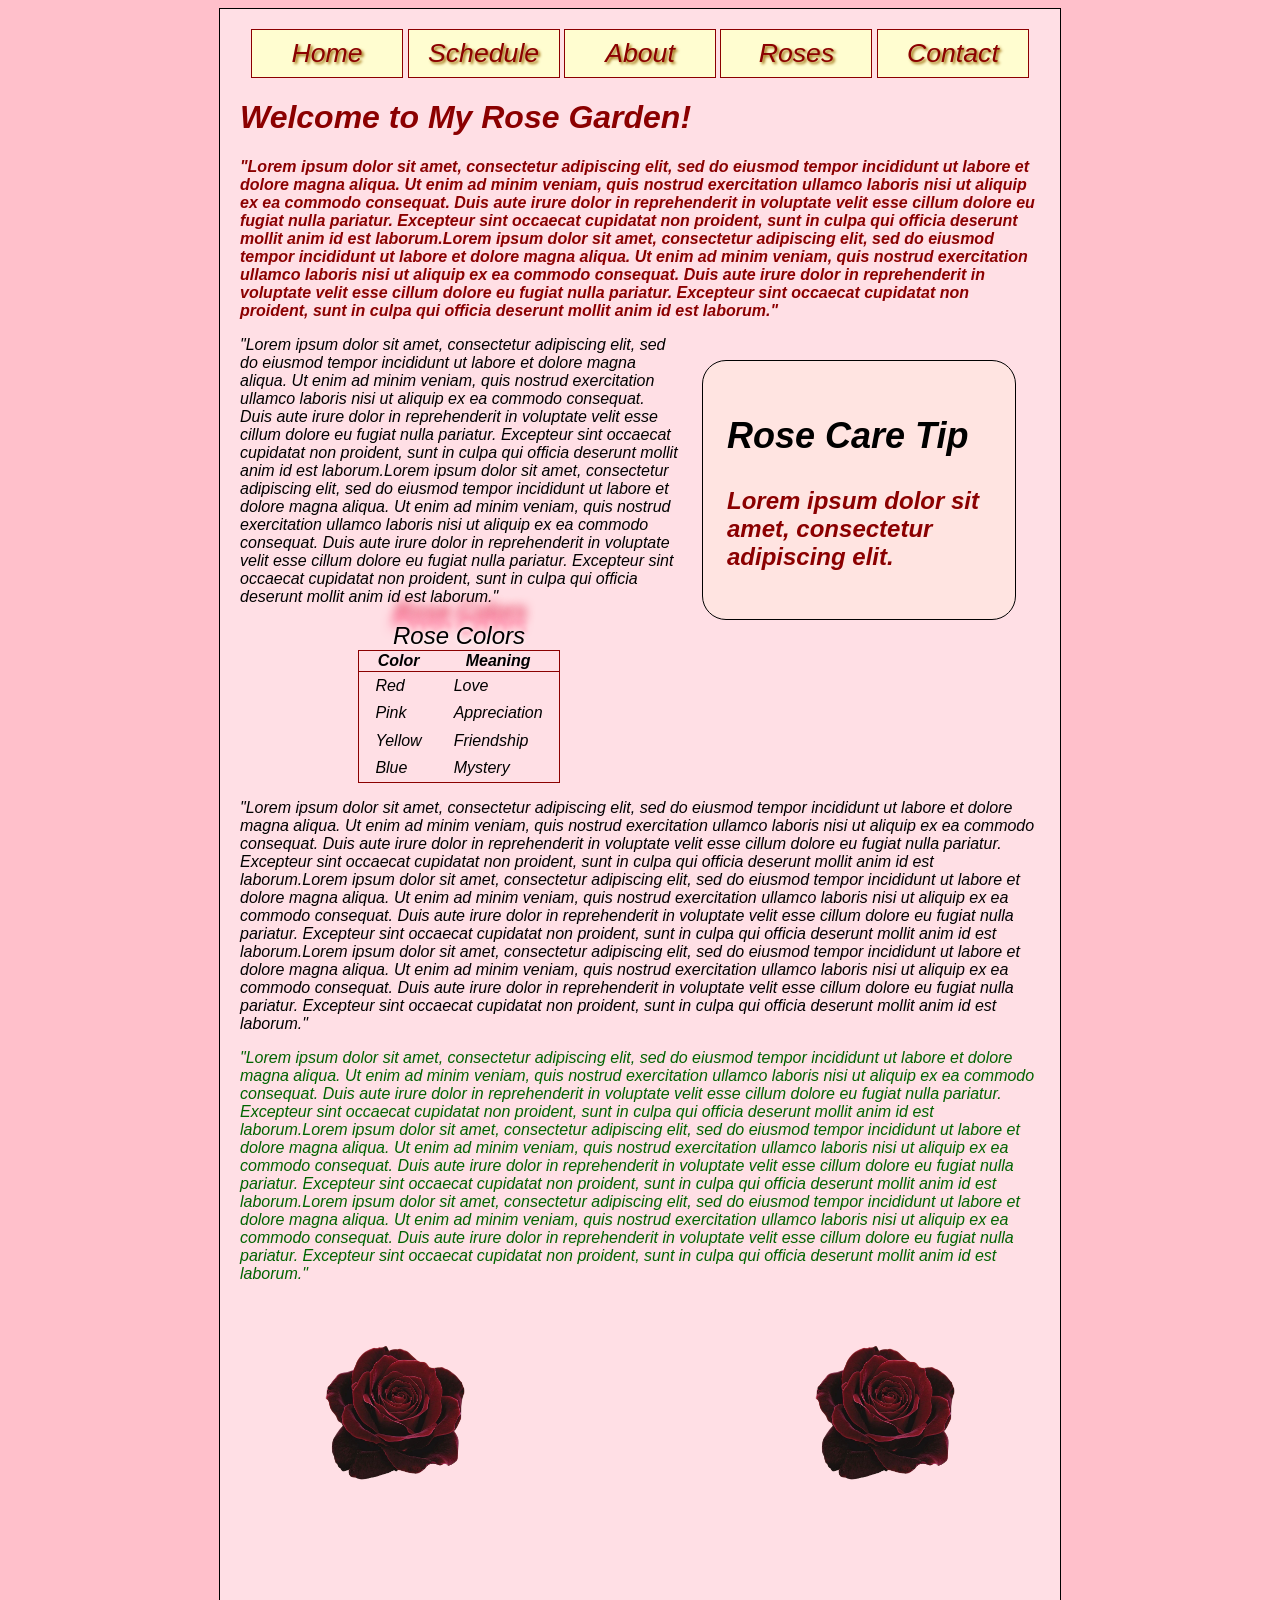
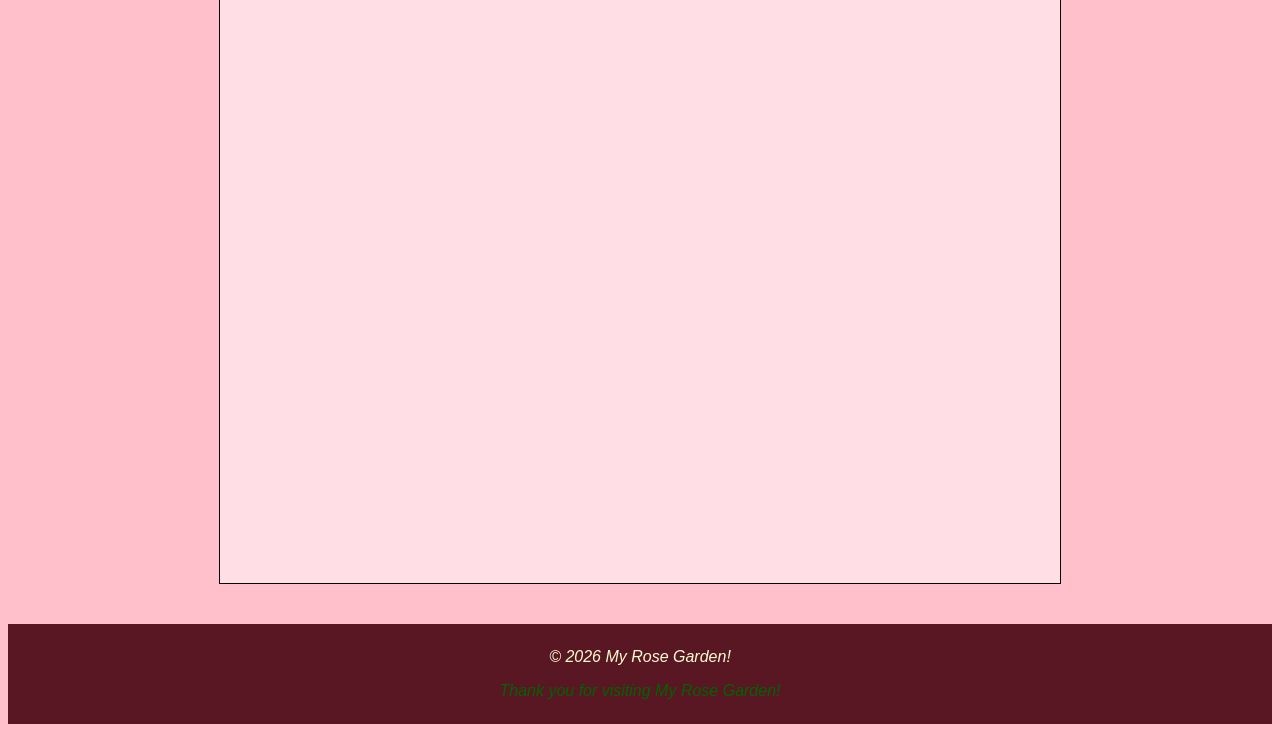
<file: index.html>
<!DOCTYPE html>
<html lang="en">
    <head>
        <!--joslenne-->
        <meta charset="UTF-8">
        <meta name="viewport content="width=device-width, initial-scale=1.0">
        <title>My Rose Page!</title>
        <!--external css file-->
        <link rel="stylesheet" href="basicstyles.css">
        <!-- this is a comment  -->
        <!-- linked basicstyles code to this code i think ask later -->
    <!--CSS style design begins here updated 1st paragraph-->
     <style>
        #body {
            background-color: pink;
            }
        #h1 {
            color: darkred;
            }
        #container p:first-of-type{
            color: darkred;
            font-weight: bold;
        } 

        p:last-of-type{
            color:darkgreen;
            fontstyle: italic;
        }

        nav li {
            text-shadow: 2px 2px 3px #960;
        }

        nav ul {
            text-shadow:2px 2px 3px black;
        }

        #container {
            background-color:rgb(255, 255, 255, .5);
        }

        #container p:nth-child(5){
            column-count: 2;
            background-color:aqua;
        }

        aside{
            border-radius: 1em;
        }

        table tbody tr:nth-child(odd){
            background-color: #C5D1BBB;
        }

        table caption{
            text-shadow: 0px 0px 4px white,
            0px -5px 4px rgb(255, 204, 213),
            2px -10px 4px rgb(255, 143, 171),
            -2px -15px 11px rgb(255, 77, 126),
            2px -25px 10px rgb(220, 20, 60);
        }

     </style>
    </head>
    <!--everything in body will appear on the website updated website reference-->
    <body>
        <div id="container">
            <header>
                <nav>
                 <ul>
                  <li><a href="myrosepage.html">Home</a></li>
                  <li><a href="#">Schedule</a></li>
                  <li><a href="#">About</a></li>
                  <li><a href="#">Roses</a></li>
                  <li><a href="#">Contact</a></li>
                </ul>
                </nav>
            </header>
            <h1>Welcome to My Rose Garden!</h1>
            <!--edited webpage header-->
            <!--paragraph 1-->
            <p>"Lorem ipsum dolor sit amet, consectetur adipiscing elit, sed do eiusmod tempor incididunt ut labore et dolore magna aliqua. Ut enim ad minim veniam, quis nostrud exercitation ullamco laboris nisi ut aliquip ex ea commodo consequat. Duis aute irure dolor in reprehenderit in voluptate velit esse cillum dolore eu fugiat nulla pariatur. Excepteur sint occaecat cupidatat non proident, sunt in culpa qui officia deserunt mollit anim id est laborum.Lorem ipsum dolor sit amet, consectetur adipiscing elit, sed do eiusmod tempor incididunt ut labore et dolore magna aliqua. Ut enim ad minim veniam, quis nostrud exercitation ullamco laboris nisi ut aliquip ex ea commodo consequat. Duis aute irure dolor in reprehenderit in voluptate velit esse cillum dolore eu fugiat nulla pariatur. Excepteur sint occaecat cupidatat non proident, sunt in culpa qui officia deserunt mollit anim id est laborum."</p>
                <div id="rose-container"> 
                    <img src="images/rose-transparent.png"
                        alt="Velvety red rose">
                </div>
            
            <aside>
                <h2>Rose Care Tip</h2>
                <p>Lorem ipsum dolor sit amet, consectetur adipiscing elit.</p>
            </aside>

            <!--paragraph 2-->
            <p>"Lorem ipsum dolor sit amet, consectetur adipiscing elit, sed do eiusmod tempor incididunt ut labore et dolore magna aliqua. Ut enim ad minim veniam, quis nostrud exercitation ullamco laboris nisi ut aliquip ex ea commodo consequat. Duis aute irure dolor in reprehenderit in voluptate velit esse cillum dolore eu fugiat nulla pariatur. Excepteur sint occaecat cupidatat non proident, sunt in culpa qui officia deserunt mollit anim id est laborum.Lorem ipsum dolor sit amet, consectetur adipiscing elit, sed do eiusmod tempor incididunt ut labore et dolore magna aliqua. Ut enim ad minim veniam, quis nostrud exercitation ullamco laboris nisi ut aliquip ex ea commodo consequat. Duis aute irure dolor in reprehenderit in voluptate velit esse cillum dolore eu fugiat nulla pariatur. Excepteur sint occaecat cupidatat non proident, sunt in culpa qui officia deserunt mollit anim id est laborum."</p>

            <!--making a table below-->
            <table>
                <caption>Rose Colors</caption>
                <thead>
                    <tr>
                        <th>Color</th><th>Meaning</th>
                    </tr>
                </thead>
                <tbody>
                    <tr>
                        <td>Red</td>
                        <td>Love</td>
                    </tr>
                    <tr>
                        <td>Pink</td>
                        <td>Appreciation</td>
                    </tr>
                    <tr>
                        <td>Yellow </td>
                        <td>Friendship</td>
                    </tr>
                    <tr>
                        <td>Blue</td>
                        <td>Mystery</td>
                    </tr>
                </tbody>
            </table>

            <!--paragraph 3-->
            <p>"Lorem ipsum dolor sit amet, consectetur adipiscing elit, sed do eiusmod tempor incididunt ut labore et dolore magna aliqua. Ut enim ad minim veniam, quis nostrud exercitation ullamco laboris nisi ut aliquip ex ea commodo consequat. Duis aute irure dolor in reprehenderit in voluptate velit esse cillum dolore eu fugiat nulla pariatur. Excepteur sint occaecat cupidatat non proident, sunt in culpa qui officia deserunt mollit anim id est laborum.Lorem ipsum dolor sit amet, consectetur adipiscing elit, sed do eiusmod tempor incididunt ut labore et dolore magna aliqua. Ut enim ad minim veniam, quis nostrud exercitation ullamco laboris nisi ut aliquip ex ea commodo consequat. Duis aute irure dolor in reprehenderit in voluptate velit esse cillum dolore eu fugiat nulla pariatur. Excepteur sint occaecat cupidatat non proident, sunt in culpa qui officia deserunt mollit anim id est laborum.Lorem ipsum dolor sit amet, consectetur adipiscing elit, sed do eiusmod tempor incididunt ut labore et dolore magna aliqua. Ut enim ad minim veniam, quis nostrud exercitation ullamco laboris nisi ut aliquip ex ea commodo consequat. Duis aute irure dolor in reprehenderit in voluptate velit esse cillum dolore eu fugiat nulla pariatur. Excepteur sint occaecat cupidatat non proident, sunt in culpa qui officia deserunt mollit anim id est laborum."</p>

            <!--paragraph 4-->
            <p>"Lorem ipsum dolor sit amet, consectetur adipiscing elit, sed do eiusmod tempor incididunt ut labore et dolore magna aliqua. Ut enim ad minim veniam, quis nostrud exercitation ullamco laboris nisi ut aliquip ex ea commodo consequat. Duis aute irure dolor in reprehenderit in voluptate velit esse cillum dolore eu fugiat nulla pariatur. Excepteur sint occaecat cupidatat non proident, sunt in culpa qui officia deserunt mollit anim id est laborum.Lorem ipsum dolor sit amet, consectetur adipiscing elit, sed do eiusmod tempor incididunt ut labore et dolore magna aliqua. Ut enim ad minim veniam, quis nostrud exercitation ullamco laboris nisi ut aliquip ex ea commodo consequat. Duis aute irure dolor in reprehenderit in voluptate velit esse cillum dolore eu fugiat nulla pariatur. Excepteur sint occaecat cupidatat non proident, sunt in culpa qui officia deserunt mollit anim id est laborum.Lorem ipsum dolor sit amet, consectetur adipiscing elit, sed do eiusmod tempor incididunt ut labore et dolore magna aliqua. Ut enim ad minim veniam, quis nostrud exercitation ullamco laboris nisi ut aliquip ex ea commodo consequat. Duis aute irure dolor in reprehenderit in voluptate velit esse cillum dolore eu fugiat nulla pariatur. Excepteur sint occaecat cupidatat non proident, sunt in culpa qui officia deserunt mollit anim id est laborum."</p>
         <section id="rose-animation">

            <div class="rose rose-left">
                <img src="images/rose-transparent.png" alt="Red rose">
            </div>
            
            <div class="rose rose-right">
                <img src="images/rose-transparent.png" alt="Red rose">
            </div>

            <div class="rose-message">
                <h2> A Message</h2>
                <p>
                    Every rose is beutiful in it's own way. Like a rose, take time to grow, bloom, and embrace your journey.
                </p>
          </section> 
        </div> 
        
        <footer>
            <p>© 2026 My Rose Garden!</p>
            <p> Thank you for visiting My Rose Garden!</p>
        </footer>

                <!-- java code -->
        <script>

const roses = document.querySelectorAll(".rose");
const message = document.querySelector(".rose-message");

window.addEventListener("scroll", function() {

    const animation = document.querySelector("#rose-animation");
    const rect = animation.getBoundingClientRect();

    const progress = Math.max(0, Math.min(1,
        (window.innerHeight - rect.top) / (rect.height + window.innerHeight)
    ));

    // Move roses toward the center
    roses.forEach(function(rose, index) {

        const direction = index === 0 ? 1 : -1;

        const movement = progress * 350;
        const verticalmovement = progress * -150;
        const rotation = progress * 360;
        const growth = 1 + progress * 2;

        rose.style.transform =
            `translateX(${direction * movement}px)
             rotate(${direction * rotation}deg)
             scale(${growth})`;

    });

    // Reveal the message after the roses move away
    if (progress > 0.85) {
        message.classList.add("show");
    } else {
        message.classList.remove("show");
    }

});

        </script>
    </body>
</html>
</file>
<file: basicstyles.css>
/* Basic HTML5 element settings for CSS rosepage */
header, nav, aside { 
	display: block;
	margin: 0px;
	padding: 0px;
}

#container { 
	border: thin solid black; 
	background-color: #fff8dc;
	width: 800px;
	padding: 20px;
	margin: auto;
	overflow: auto;
    position: relative;
}

body {
    background-color: pink;
	font-family: Arial, sans-serif;
    font-style: italic;
	
}
h1 {color: darkred;
    }

/* Begin Styles for the rose tip box*/
aside {
	float: right;
	width: 11em;
	background-color: mistyrose;
	border: thin solid black;
	margin: 1em;
	padding: 1em;
	font-style: italic;
	font-size: 1.5em;
	
}
/* End Style for the rose tip box*/

/* Begin Styles for the Table */
table {
	border: thin solid darkred;
	border-collapse: collapse;
	margin-left: auto;
	margin-right: auto;
}

table caption
{
	font-size: 1.5em;
}

table thead 
{
	border: thin solid darkred;
}

table td {
	padding: .3em;
	padding-left: 1em;
	padding-right: 1em;
}
/* End Styles for the Table */

/* Begin Styles for the Nav Bar */
nav {
	text-align: center;
}

nav ul {
	padding: 0px;
	margin: 0px;
	display:inline-block;
	list-style-type: none;
}

nav ul li { 
	display: inline-block; 
	width: 150px;
	border: thin solid darkred;
	background-color: #fffdd0;
	text-align:center;
	margin: 0px;		
	padding-bottom: .5em;
	padding-top: .5em;
}

nav ul li:hover {
	background-color:darkred;
}

nav ul li:hover a {
	color: #fffdd0;
}

nav ul li a { 
	text-decoration: none;
	color: darkred;
	font-size: 20pt;
}
/* End Styles for the Nav Bar */

/* position of the velvet roses*/
#rose-container {
    Display: none;
    }

#rose-container {
    text-align: center;
    margin-top: 20px;
    }

#rose-container img {
    width: 250px;
    height: auto;
    }

#rose-animation {
    position: relative;
    width: 100%;
    min-height: 600px;
    overflow: hidden;
    margin-top: 40px;
    margin-bottom: 40px;
    }
.rose-message {
    position: relative;
    z-index: 2;
    text-align: center;
    padding: 40px 20px;
    }

.rose {
    position: absolute;
    top: 10px;
    width: 150px;
    z-index: 1;
    }

.rose img {
    width: 100%;
    height: auto;
    }

.rose-left {
    left: 20px;
    }

.rose-right {
    right:20px;
    }

/* footer*/
footer {
    background-color: #591623;
    color: #fffdd0;
    text-align: center;
    padding: 8px;
    margin-top: 40px;
    font-style: italic;
    }

/* rose animation*/

#rose-animation {
    position: relative;
    min-height: 800px;
    overflow: hidden;
    }

.rose {
    position: absolute;
    top: 10px;
    width:150px;
    z-index: 3;
    transition: transform 0.2s ease-out;
    }

.rose img {
    width: 100%;
    height: auto;
    }

.rose-left {
 left:10%;
    }

.rose-right {
    right: 10%;
    }

.rose-message {
    position: relative;
    z-index: 2;
    text-align: center;
    padding: 40px 20px;
    opacity: 0;
    transition: opacity 1s ease;
    }

.rose-message.show {
    opacity: 1;
    }
</file>
